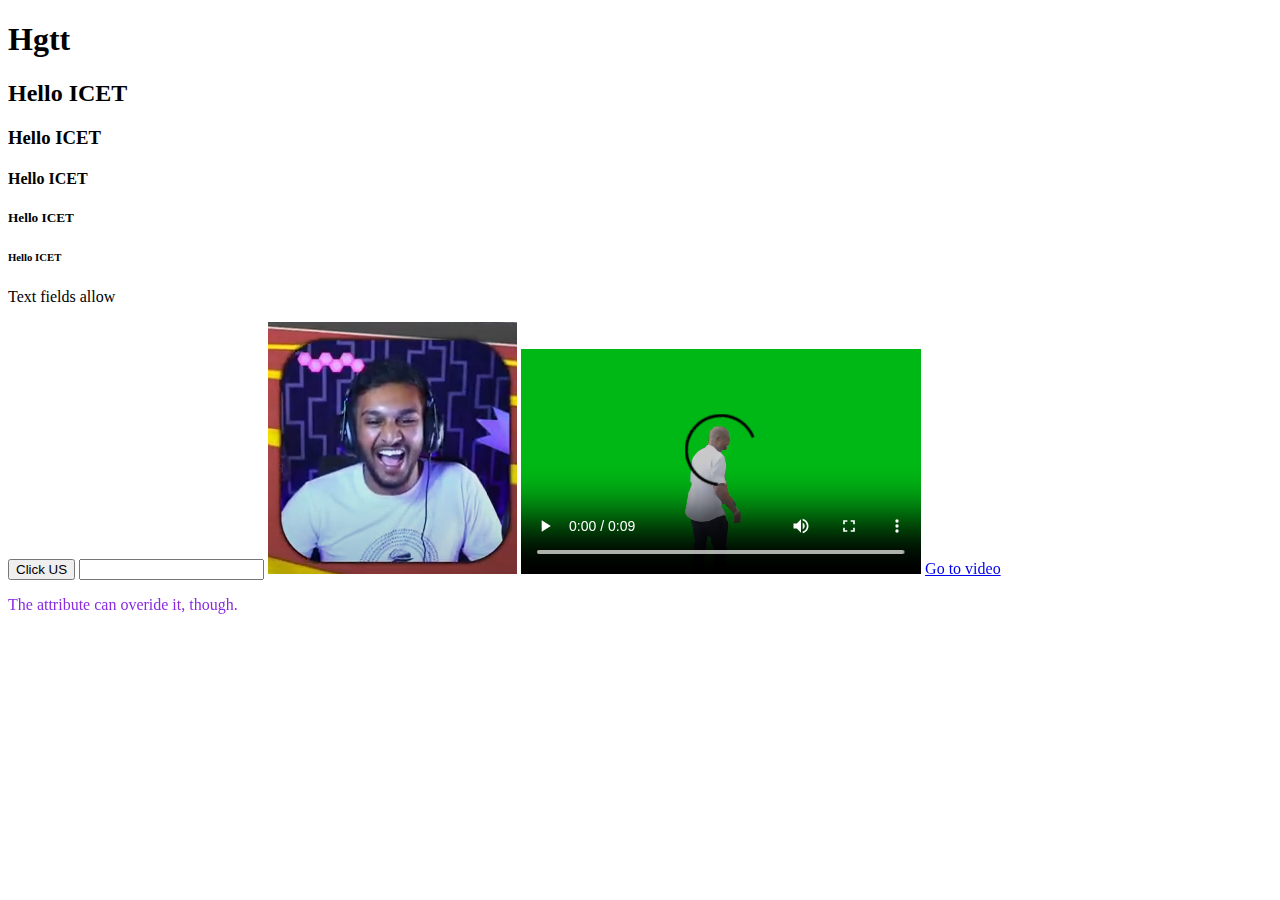
<file: index.html>
<!DOCTYPE html>
<html lang="en">

<head>
    <meta charset="UTF-8">
    <meta http-equiv="X-UA-Compatible" content="IE=edge">
    <meta name="viewport" content="width=device-width, initial-scale=1.0">
    <title>Document</title>
</head>

<body>
    <h1>Hgtt</h1>
    <h2>Hello ICET</h2>
    <h3>Hello ICET</h3>
    <h4>Hello ICET</h4>
    <h5>Hello ICET</h5>
    <h6>Hello ICET</h6>

    <p>Text fields allow</p>

    <button>Click US</button>
    <input type="text">
    <img src="assets/a.png" alt="">
    <video src="assets/b.mp4" controls width="400px"></video>
    <a href="https://www.youtube.com/watch?v=3CJZli1VFQg">Go to video</a>
    <p style="color: blueviolet;">The attribute can overide it, though.</p>
    
</body>

</html>
</file>
